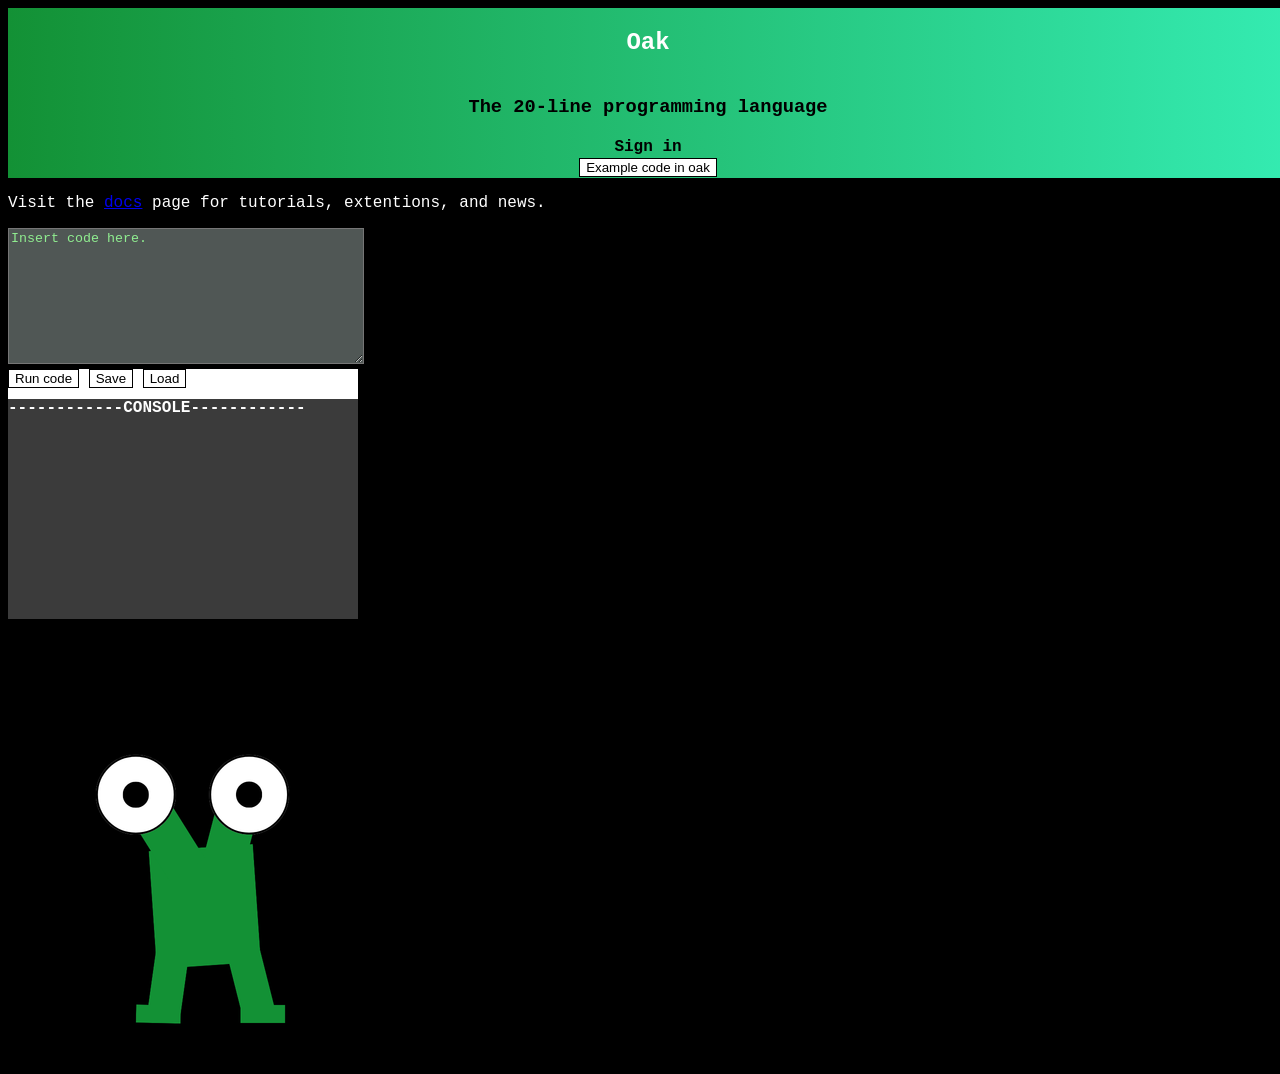
<file: home.html>
<!DOCTYPE html>
<head>
  <title>Oak</title>
  <script src="mainScript.js" defer></script>
  <link rel="stylesheet" href="mainStyle.css">
</head>
<body>
  <div class="heading">
    <h2>Oak</h2>
    <h3>The 20-line programming language</h3>
    <div id="logIN" style="top:0; right:0;">
      <b id="userName" onclick="signIn()">Sign in</b>
    </div>
    <button onclick="tutorial()">Example code in oak</button>
  </div>
  <span id="main_content" class="ggh">
    <p style="color: white;">Visit the <a href="news.html">docs</a> page for tutorials, extentions, and news.</p>
    <textarea id="input" class="code" style="width: 350px; height: 130px;" maxlength="650">Insert code here.</textarea>
    <div class="out">
      <div style="background-color: #3b3b3b; width:350px; height: 250px">
        <div style="background-color: #ffffff; width: 350px; height: 30px">
          <button onclick="run()">Run code</button>
          <button onclick="save()">Save</button>
          <button onclick="load()">Load</button>
        </div>
        <div class="Ocont">
          <b>------------CONSOLE------------</b>
          <p id="errors" style="color: #ba1e2b;" onclick="goAwayError()" class="errors"></p>
          <p id="output"></p>
        </div>
        <div class="window" id="window">
          <div id="blockA" style="display: none;" class="redblock"></div>
          <div id="moveMP" class="mp">
            <table>
              <tr>
                <td> </td>
                <td class="smalltext">^</td>
                <td> </td>
              </tr>
              <tr>
                <td> < </td>
                <td> </td>
                <td> > </td>
              </tr>
            </table>
          </div>
        </div>
        <div class="windowUI" id="UIwindow">
          <b id="titleA">//no title</b>
          <button id="buttonA" class="Bwin" onclick="clicked()">//no title</button>
        </div>
      </div>
    </div>
    <div id="oakAlienM">
        <img src="oakieM.png" onclick="gotonews()">
    </div>
  </span>
</body>
</file>
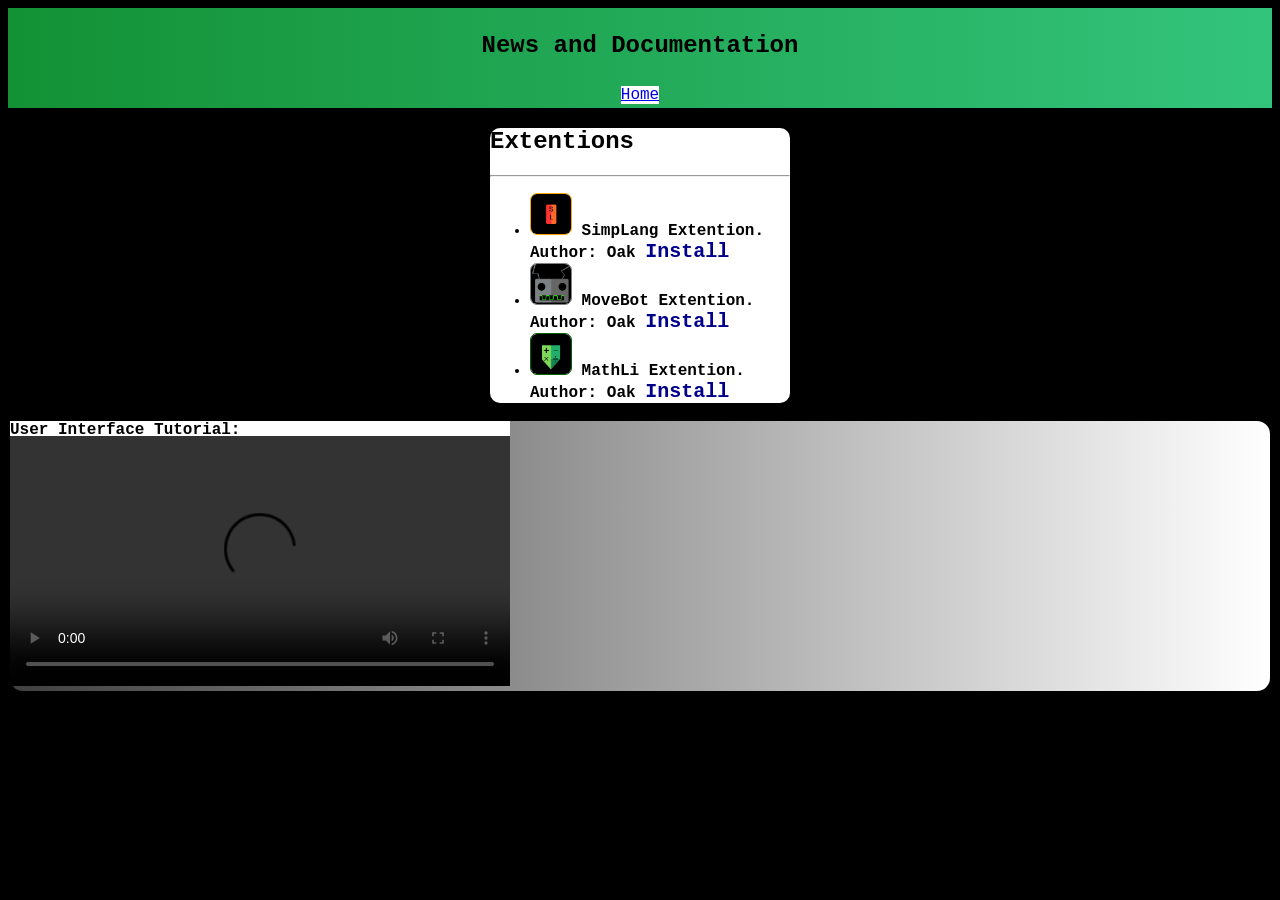
<file: news.html>
<!DOCTYPE html>
<head>
  <title>Oak News and Documentation</title>
  <script src="mainScript.js"></script>
  <style>
    body {
      background-color: #000000;
      font-family: Courier New;
    }
    .heading {
      background: linear-gradient(to right, #139135, #33c47c);
      width: 100%;
      height: 100px;
      border: 1px #ffffff;
      display: grid;
      place-items: center;
    }
    .speech {
      display: grid;
      place-items: center;
      background-color: #ffffff;
      border: 2px solid #3b3b3b;
      border-radius: 45px;
      width: 300px;
      height: 100px;
    }
    .main-content {
      display: grid;
      place-items:center;
    }
  </style>
</head>
<body>
  <div class="heading">
    <h2>News and Documentation</h2>
    <div style="background-color: white; border-radius: 1px solid black;">
      <a href="home.html">Home</a>
    </div>
  </div>
  <table style="background: linear-gradient(to right, #404040, #ffffff);">
    <span style=" width: 100%; display: grid; place-items: center;">
      <div>
        <div style="width: 300px; background-color: white; border-radius: 10px;">
          <h2>Extentions</h2>
          <hr style="color:black;">
          <ul>
            <li>
              <img src="S.png" style="width:40px; height:40px; border: 1px solid orange; border-radius: 7px;">
              <b style="color: black">SimpLang Extention. Author: Oak</b>
              <b onclick="SimplangDL()" style="color: darkblue; font-size: 20px">Install</b>
            </li>
            <li>
              <img src="MoveBot.png" style="width:40px; height:40px; border: 1px solid grey; border-radius: 7px;">
              <b style="color: black">MoveBot Extention. Author: Oak</b>
              <b onclick="MovebotDL()" style="color: darkblue; font-size: 20px">Install</b>
            </li>
            <li>
              <img src="MathLi.png" style="width:40px; height:40px; border: 1px solid darkgreen; border-radius: 7px;">
              <b style="color: black">MathLi Extention. Author: Oak</b>
              <b onclick="MathLiDL()" style="color: darkblue; font-size: 20px">Install</b>
            </li>
          </ul>
        </div>
      </div>
    </span>
    </tr>
    <tr>
      <div style="background: linear-gradient(to right, #404040, #ffffff); border: 2px solid black; border-radius: 15px;">
        <div style="background-color: white; width: 500px; height: 15px;">
          <b style="color: black;">User Interface Tutorial:</b>
        </div>
        <video controls style="width: 500px; height: auto;">
          <source src="https://raw.githubusercontent.com/srrys/oak/main/tutorialUI1.mp4" type="video/mp4">
          Your browser does not support the video tag.
        </video>
      </tr>
    </div>
  </table>
</body>
</file>
<file: mainStyle.css>
body {
  background-color: #000000;
  font-family: Courier New;
}
.heading {
  background: linear-gradient(to right, #139135, #34ebb1);
  display: grid;
  place-items: center;
  width: 100vw;
  height: 170px;
  display: grid;
  place-items: center;
}
.ggh {
  display: inline-block;
  vertical-align: top;
  witdh: 100%;
  height: 700px;
  background-color: linear-gradient(to right, #4d4d4d,#b8b8b8);
}
.Ocont {
  color: #ffffff;
}
.window {
  display: none;
  position: absolute;
  background-image: url("windowimg.png");
  background-color: #b0abab;
  width: 250px;
  height: 150px;
  border: 2px solid #ffffff;
}
.redblock {
  position: relative;
  top: 0px;
  right: 0px;
  background-color: red;
  height: 45px;
  width: 35px;
}
button {
  background-color: #ffffff;
  border: 1px solid #000000;
}
textarea {
  background-color: #505755;
  color: lightgreen;
}
p {
  color: #ffffff;
}
h2 {
  color: #ffffff;
}
.Bwin {
  opacity: 0.8;
  display: none;
  position: relative;
}
.windowUI {
  display: none;
  width: 300px;
  height: 150px;
  background-color: #b0abab;
  position: absolute;
}
.errors {
  display: none;
}
.grav {
  animation-name: pullDown;
  animation-duration: 1s;
}
.normWG {
  position: relative;
  top: 105px;
  right: 0px;
  background-color: red;
  height: 45px;
  width: 35px;
}
@keyframes pullDown {
  0% {top: 0px;}
  100% {top: 105px;}
}
.mp {
  position: relative;
  width: 45px;
  height: 46px;
  display: none;
  opacity: 0.85;
  top: 105px;
  left: 215px;
}
</file>
